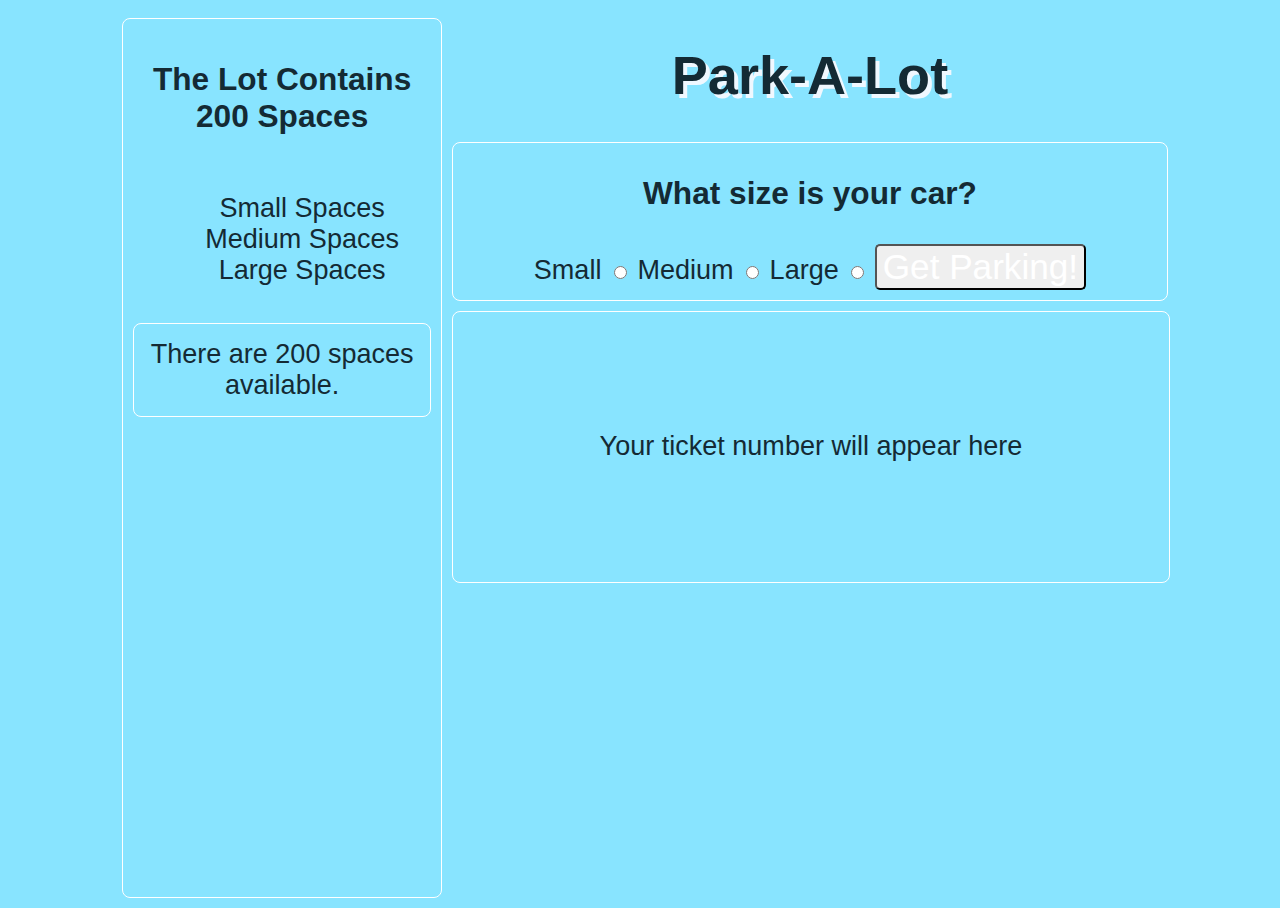
<file: index.html>
<!DOCTYPE html>
<html lang="en">
<head>
  <meta charset="UTF-8">
  <title>Welcome to Park-A-Lot</title>
  <link rel="stylesheet" href="style.css">
</head>
<body>
  <div id="info-container">
    <h3>The Lot Contains 200 Spaces</h3>
    <ul>
      <li><span id="small-remain"></span> Small Spaces</li>
      <li><span id="med-remain"></span> Medium Spaces</li>
      <li><span id="lg-remain"></span> Large Spaces</li>
    </ul>
    <div id="car-info-container" class="body-div">
      <span>There are </span><span id="spaces-info-display">200</span><span> spaces available.</span>
    </div>
  </div>
  <div id="main-container">
    <h1>Park-A-Lot</h1>
    <div id="form-container" class="body-div">
      <h3>What size is your car?</h3>
      <form action="#" method="post" id="car-size">
        <label for="small">Small
          <input id="small" name="size" type="radio"/>
        </label>
        <label for="medium">Medium
          <input id="medium" name="size" type="radio"/>
        </label>
        <label for="large">Large
          <input id="large" name="size" type="radio"/>
        </label>
        <button id="get-parking-btn" type="button">Get Parking!</button>
      </form>
    </div>
    <div id="ticket-container">
      <span id="ticket-number">Your ticket number will appear here</span>
    </div>
  </div>
  <script src="https://code.jquery.com/jquery-3.2.1.min.js"
          integrity="sha256-hwg4gsxgFZhOsEEamdOYGBf13FyQuiTwlAQgxVSNgt4="
          crossorigin="anonymous">
  </script>
  <script src="logic.js"></script>
</body>
</html>
</file>
<file: style.css>
body, html {
  display: flex;
  justify-content: center;
  text-align: center;
  height: 100%;
  box-sizing: border-box;
  align-content: center;
  font-family: 'Raleway', sans-serif;
  background-color: #88e4ff;
  color: #142a34;
  font-size: 1.3em;
}

*:focus {
  outline: none;
}

li {
  list-style-type: none;
}

h1 {
  text-shadow: aliceblue 4px 4px;
}

#info-container {
  padding: 10px;
  display: flex;
  flex-direction: column;
  border: 1px solid #ffffff;
  margin: 10px;
  border-radius: 8px;
}

#main-container {
  height: 100%;
  width: 100%;
}

#form-container {
}

#car-info-container {
  padding: 15px;
}

#car-size {
  margin: 10px;
}

.body-div {
  border: 1px solid #ffffff;
  margin-top: 10px;
  margin-bottom: 10px;
  border-radius: 8px;
}

#get-parking-btn {
  color: #ffffff;
  font-size: 1.3em;
  border-radius: 5px;
}

#ticket-container {
  display: flex;
  justify-content: center;
  align-items: center;
  text-align: center;
  height: 30%;
  width: 100%;
  border: 1px solid #ffffff;
  border-radius: 8px;
}
</file>
